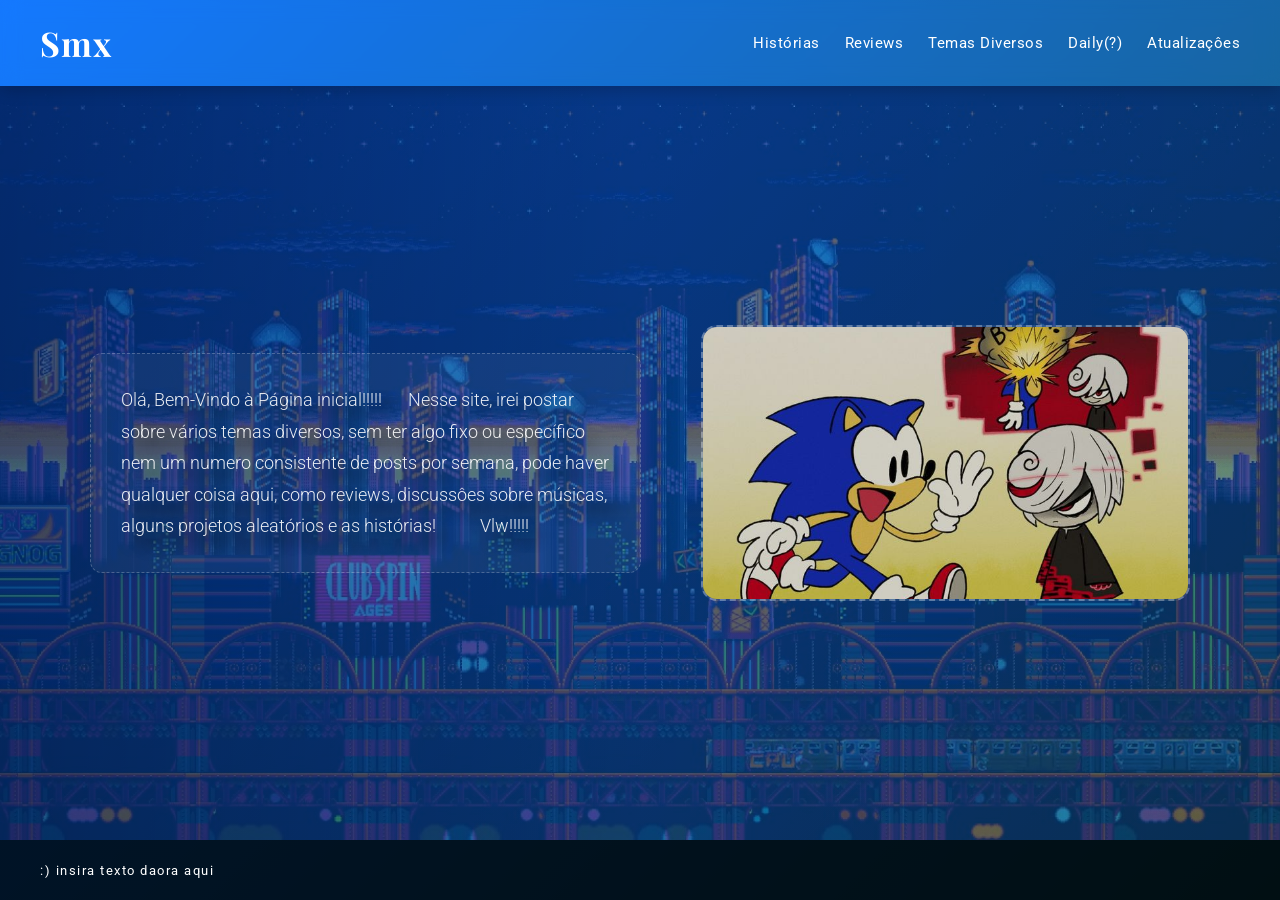
<file: index.html>
<!DOCTYPE html>
<html lang="pt-BR">
<head>
    <meta charset="UTF-8">
    <meta name="viewport" content="width=device-width, initial-scale=1.0">
    <title>Smx</title>
    <link rel="preconnect" href="https://fonts.googleapis.com">
    <link rel="stylesheet" href="https://fonts.googleapis.com/css2?family=Playfair+Display:ital,wght@0,400;0,700;0,900;1,400&family=Roboto:wght@300;400;500&display=swap">
    <link rel="stylesheet" href="style.css">
    <link rel="icon" type="image/png" href="phantomthf.png">

</head>
<body>
    <header class="topo">
        <h1>Smx</h1>
        <div class="linktoporight">
            <a href="historiasmenu.html">Histórias</a>
            <a href="opa.html">Reviews</a>
            <a href="opa.html">Temas Diversos</a>
            <a href="opa.html">Daily(?)</a>
            <a href="opa.html">Atualizaçôes</a>
        </div>
    </header>
    <main class="conteudo">
        <div class="hero-split">
            <div class="hero-text">
                <p>Olá, Bem-Vindo à Página inicial!!!!!
            ﾠﾠ
                Nesse site, irei postar sobre vários temas diversos, sem ter
                algo fixo ou específico nem um numero consistente de posts por
                semana, pode haver qualquer coisa aqui, como reviews, discussôes
                sobre músicas, alguns projetos aleatórios e as histórias!
                    ﾠﾠﾠﾠ
                Vlw!!!!!
                
                </p>
            </div>
            <div class="hero-img">
                <div class="img-placeholder">
                    <img src="asdfghjkl.jpg" alt="elefante">
                </div>
            </div>
        </div>
    </main>
    <footer class="inferior">
        <p>:) insira texto daora aqui </p>
    </footer>
</body>
</html>
</file>
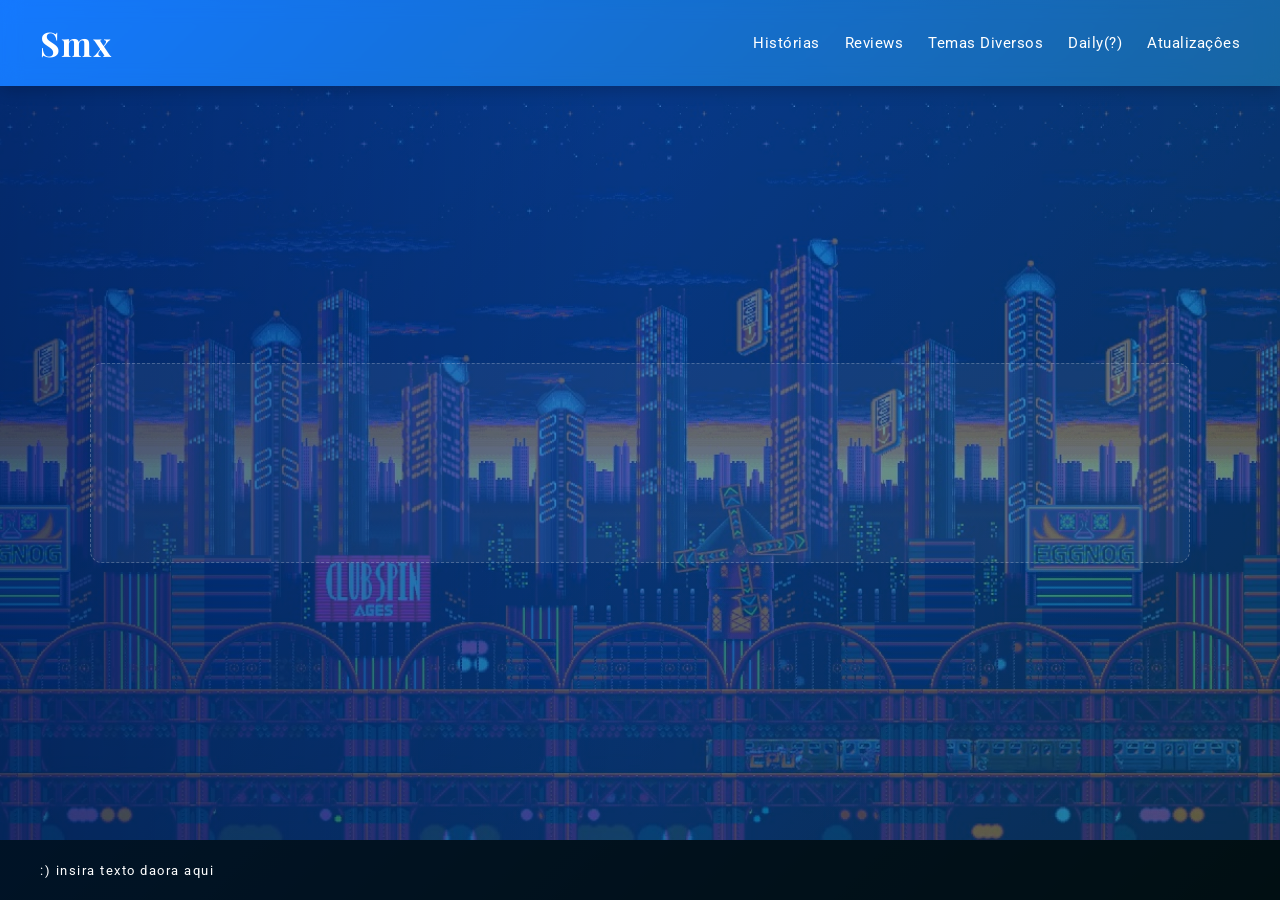
<file: historiasmenu.html>
<!DOCTYPE html>
<html lang="pt-BR">
<head>
    <meta charset="UTF-8">
    <meta name="viewport" content="width=device-width, initial-scale=1.0">
    <title>Smx</title>
    <link rel="preconnect" href="https://fonts.googleapis.com">
    <link rel="stylesheet" href="https://fonts.googleapis.com/css2?family=Playfair+Display:ital,wght@0,400;0,700;0,900;1,400&family=Roboto:wght@300;400;500&display=swap">
    <link rel="stylesheet" href="style.css">
</head>
<body>
    <header class="topo">
        <h1>Smx</h1>
        <div class="linktoporight">
            <a href="historiasmenu.html">Histórias</a>
            <a href="opa.html">Reviews</a>
            <a href="opa.html">Temas Diversos</a>
            <a href="opa.html">Daily(?)</a>
            <a href="opa.html">Atualizaçôes</a>
        </div>
    </header>
    <main class="conteudo">
        <div class="hero-split">
            <div class="hero-text">
                <p>
                </p>
            </div>
            
            </div>
        </div>
    </main>
    <footer class="inferior">
        <p>:) insira texto daora aqui </p>
    </footer>
</body>
</html>
</file>
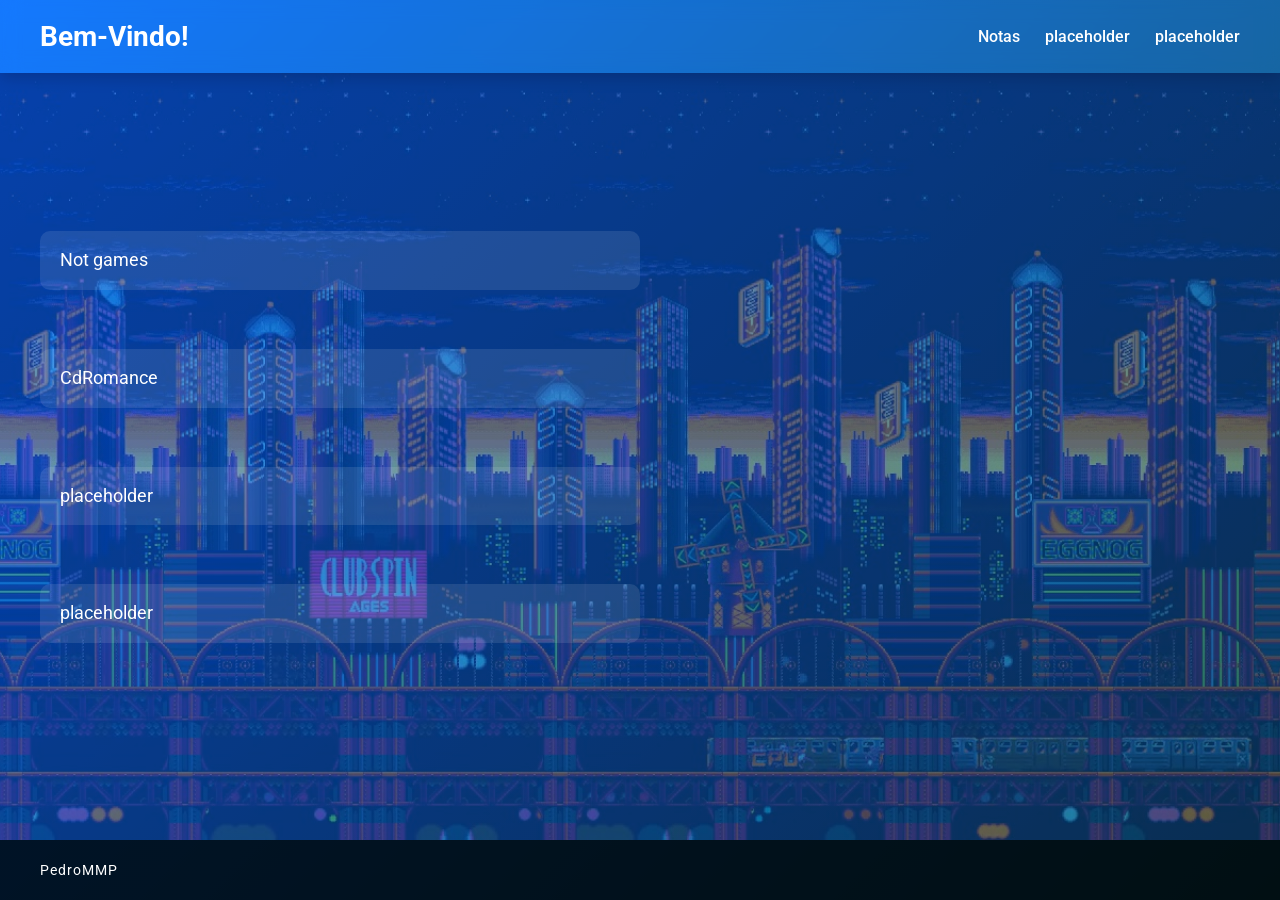
<file: index2.html>
<!DOCTYPE html>
<html lang="pt-BR">
<head>
    <meta charset="UTF-8">
    <meta name="viewport" content="width=device-width, initial-scale=1.0">
    <title>Document</title>
    <link rel="stylesheet" href="style2.css">
    <link rel="preconnect" href="https://fonts.googleapis.com">
    <link rel="stylesheet" 
          href="https://fonts.googleapis.com/css2?family=Roboto:wght@400;700&display=swap">

    <style>
        body {
            font-family: 'Roboto', sans-serif;
        }
    </style>
</head>

<body>
    <header class="topo">
        <h1>Bem-Vindo!</h1>
        <div class="linktoporight">
            <a href="index3.html">Notas</a>
            <a href="">placeholder</a>
            <a href="">placeholder</a>
        </div>
        
    </header>

    <main class="conteudo">
        <a href="https://drive.google.com/drive/folders/1Fa0E3128_Fq0UTCtHmctLFYdK7BNsH0O">Not games</a>
        <br>
        <a href="https://cdromance.org/">CdRomance</a>
        <br>
        <a href="">placeholder</a>
        <br>
        <a href="">placeholder</a>
        <br>
             
    </main>  
    <footer class="inferior">
        <p>PedroMMP</p>
    </footer>  
</body>
</html>
</file>
<file: style.css>
* {
    margin: 0;
    padding: 0;
    box-sizing: border-box;
}

body {
    font-family: 'Roboto', sans-serif;
    min-height: 100vh;
    display: flex;
    flex-direction: column;
    background: linear-gradient(135deg, #006eff, #064c5f);
    color: white;
}

.topo {
    display: flex;
    justify-content: space-between;
    align-items: center;
    padding: 20px 40px;
    backdrop-filter: blur(10px);
    background: rgba(255, 255, 255, 0.08);
    box-shadow: 0 4px 15px rgba(0, 0, 0, 0.2);
    position: relative;
    z-index: 10;
}

.topo h1 {
    font-family: 'Playfair Display', serif;
    font-size: 34px;
    font-weight: 700;
    letter-spacing: 1px;
    text-decoration: none;
}

.linktoporight {
    display: flex;
    gap: 25px;
}

.linktoporight a {
    text-decoration: none;
    color: white;
    font-weight: 400;
    font-size: 15px;
    letter-spacing: 0.5px;
    transition: 0.3s;
    position: relative;
}

.linktoporight a::after {
    content: "";
    position: absolute;
    width: 0%;
    height: 2px;
    bottom: -5px;
    left: 0;
    background-color: white;
    transition: 0.3s;
}

.linktoporight a:hover::after {
    width: 100%;
}

.conteudo {
    flex: 1;
    display: flex;
    align-items: center;
    padding: 60px 40px;
    position: relative;
    overflow: hidden;
}

.conteudo::before {
    content: "";
    position: absolute;
    inset: 0;
    background-image: url(studiopolis.jpg);
    background-size: cover;
    background-position: center;
    opacity: 0.4;
    z-index: 0;
}

.conteudo::after {
    content: "";
    position: absolute;
    inset: 0;
    background: linear-gradient(to right, rgba(0,0,0,0.35) 0%, rgba(0,0,0,0.05) 50%, transparent 100%);
    z-index: 1;
}

.hero-split {
    position: relative;
    z-index: 2;
    display: flex;
    align-items: center;
    justify-content: space-between;
    gap: 60px;
    width: 100%;
    max-width: 1100px;
    margin: 0 auto;
    animation: fadeUp 0.7s ease both;
}

.hero-text {
    flex: 1;
    min-height: 200px;
    background: rgba(255, 255, 255, 0.06);
    border: 1px dashed rgba(255, 255, 255, 0.25);
    border-radius: 12px;
    padding: 30px;
    font-size: 18px;
    font-weight: 300;
    line-height: 1.75;
    opacity: 0.9;
}

.hero-text p {
    text-shadow: 10px 10px 15px black;
}

.hero-img {
    flex: 1;
    display: flex;
    justify-content: center;
    align-items: center;
}

.img-placeholder {
    width: 100%;
    aspect-ratio: 16/9;
    background: rgba(255, 255, 255, 0.08);
    border: 2px dashed rgba(255, 255, 255, 0.3);
    border-radius: 16px;
    backdrop-filter: blur(8px);
    transition: 0.3s;
    overflow: hidden;
}

.img-placeholder img {
    width: 100%;
    height: 100%;
    object-fit: cover;
    display: block;
}

.img-placeholder:hover {
    background: rgba(255, 255, 255, 0.13);
    border-color: rgba(255, 255, 255, 0.5);
}

.inferior {
    height: 60px;
    background: rgba(0, 0, 0, 0.8);
    display: flex;
    align-items: center;
    padding: 0 40px;
    font-size: 13px;
    letter-spacing: 1.5px;
    position: relative;
    z-index: 10;
}

@keyframes fadeUp {
    from {
        opacity: 0;
        transform: translateY(20px);
    }
    to {
        opacity: 1;
        transform: translateY(0);
    }
}

/* =====================
   MOBILE — até 768px
   ===================== */
@media (max-width: 768px) {

    /* Header: empilha título e links */
    .topo {
        flex-direction: column;
        align-items: flex-start;
        gap: 12px;
        padding: 16px 20px;
    }

    .topo h1 {
        font-size: 22px;
    }

    /* Links do header: tamanho e espaçamento menores */
    .linktoporight {
        gap: 16px;
        flex-wrap: wrap;          /* se não couber numa linha, quebra */
    }

    .linktoporight a {
        font-size: 13px;
    }

    /* Conteúdo: menos padding lateral */
    .conteudo {
        padding: 30px 16px;
        align-items: flex-start;
    }

    /* Gradiente de fundo vira vertical no mobile */
    .conteudo::after {
        background: linear-gradient(to bottom, rgba(0,0,0,0.4) 0%, rgba(0,0,0,0.1) 60%, transparent 100%);
    }

    /* Hero: coluna única */
    .hero-split {
        flex-direction: column;
        gap: 24px;
    }

    /* Texto: fonte menor, padding menor */
    .hero-text {
        font-size: 15px;
        padding: 20px;
        line-height: 1.65;
        min-height: unset;
    }

    /* Imagem: ocupa largura toda */
    .hero-img {
        width: 100%;
    }

    .img-placeholder {
        border-radius: 12px;
    }

    /* Footer: padding lateral menor */
    .inferior {
        padding: 0 20px;
        font-size: 12px;
    }
}

/* =====================
   MOBILE PEQUENO — até 400px
   ===================== */
@media (max-width: 400px) {

    .topo h1 {
        font-size: 20px;
    }

    .linktoporight {
        gap: 10px;
    }

    .hero-text {
        font-size: 14px;
        padding: 16px;
    }
}
</file>
<file: style2.css>
* {
    margin: 0;
    padding: 0;
    box-sizing: border-box;
}

body {
    font-family: 'Roboto', sans-serif;
    min-height: 100vh;
    display: flex;
    flex-direction: column;
    background: linear-gradient(135deg, #006eff, #064c5f);
    color: white;
}

.topo {
    display: flex;
    justify-content: space-between;
    align-items: center;
    padding: 20px 40px;
    backdrop-filter: blur(10px);
    background: rgba(255, 255, 255, 0.08);
    box-shadow: 0 4px 15px rgba(0, 0, 0, 0.2);
}

.topo h1 {
    font-size: 28px;
    font-weight: 700;
}

.linktoporight {
    display: flex;
    gap: 25px;
}

.linktoporight a {
    text-decoration: none;
    color: white;
    font-weight: 500;
    transition: 0.3s;
    position: relative;
}

.linktoporight a::after {
    content: "";
    position: absolute;
    width: 0%;
    height: 2px;
    bottom: -5px;
    left: 0;
    background-color: white;
    transition: 0.3s;
}

.linktoporight a:hover::after {
    width: 100%;
}

.conteudo {
    flex: 1;
    display: flex;
    flex-direction: column;
    justify-content: center;
    gap: 20px;
    padding: 60px 40px;
    position: relative; 
    overflow: hidden;
}

.conteudo::before {
    content: "";
    position: absolute;
    inset: 0;
    background-image: url(studiopolis.jpg);
    background-size: cover;
    background-position: center;
    opacity: 0.4;
    z-index: 0;
}

.conteudo > * {
    position: relative;
    z-index: 1;
}


.conteudo a {
    font-size: 18px;
    max-width: 600px;
    line-height: 1.6;
    background: rgba(255, 255, 255, 0.1);
    padding: 15px 20px;
    border-radius: 10px;
    transition: 0.3s;
    text-decoration: none;
    color: white;
    opacity: 1;
}

.conteudo p:hover {
    transform: translateY(-5px);
    background: rgba(255, 255, 255, 0.2);
}


.inferior {
    height: 60px;
    background: rgba(0, 0, 0, 0.8);
    display: flex;
    align-items: center;
    padding: 0 40px;
    font-size: 14px;
    letter-spacing: 1px;
}
</file>
